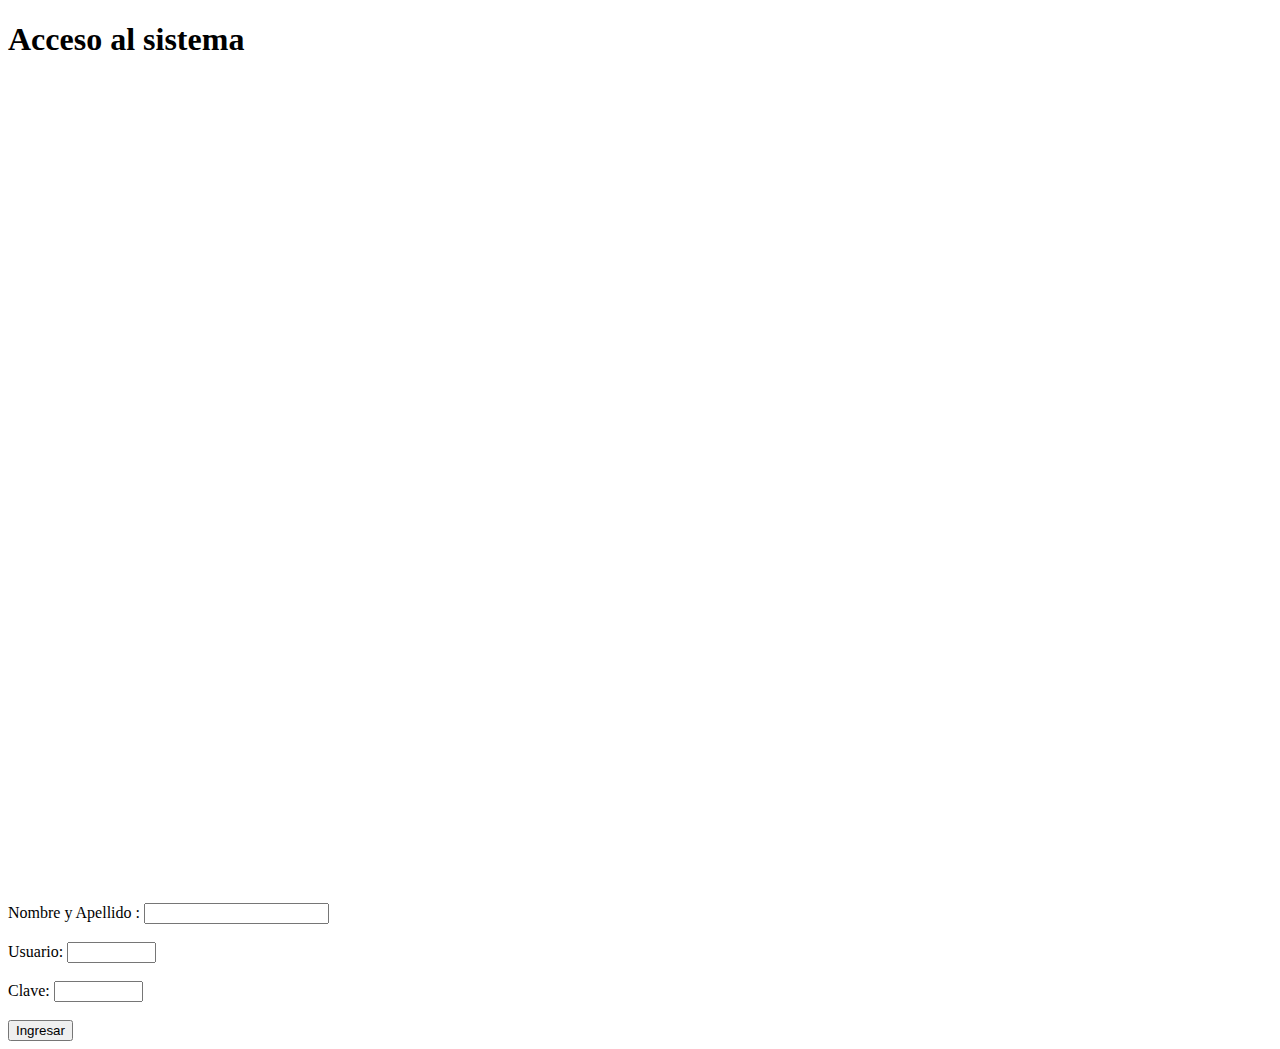
<file: Unidad2-Actividad-Obligatoria/index.html>
<!DOCTYPE html>
<html lang="en">
<head>
    <meta charset="UTF-8">
    <meta http-equiv="X-UA-Compatible" content="IE=edge">
    <meta name="viewport" content="width=device-width, initial-scale=1.0">
    <title>Unidad 2 - Actividad obligatoria</title>
</head>
<body>
    <script> 
        alert("La resolución de tu pantalla es: " + screen.width + " x " + screen.height) 
        </script>
    <h1>Acceso al sistema</h1><!-- Titulo -->
    <div> <! -- Video de youtue ..>
        <iframe width="560" height="315" src="https://www.youtube.com/embed/6lQ5nn_wjtU" title="YouTube video player" frameborder="0" allow="accelerometer; autoplay; clipboard-write; encrypted-media; gyroscope; picture-in-picture" allowfullscreen></iframe>
    </div>
   <div>
       <! -- https://cnnespanol.cnn.com/video/erupcion-volcan-palma-pelicula-videos-impactantes-perspectivas-buenos-aires/ -->
       <video src="https://clips-mp4-aka.warnermediacdn.com/cnn/clips/2021-09/455746-aefb59ae8dd847698fc4d13f5c2186a3/mp4/cms3-CNN-erupcion-volcan-palma-pelicula-videos-impactantes-perspectivas-buenos-aires-primary-128182-455746-1920x1080_8000k.mp4" width="500px" height="500px"></video>
   </div>

    <form action="servidor" method="post" enctype="text/plain"> 
        Nombre y Apellido : <input type="number" name="nombre" size="10"> 
        <br>
        <br>
        Usuario: <input type="text" name="usuario" size="8" maxlength="20">
        <br>
        <br>
        Clave: <input type="password" name="password" size="8" maxlength="12"> 
        <br>
        <br>
        <button type="submit">Ingresar</button>
    </form>
</body>
</html>
</file>
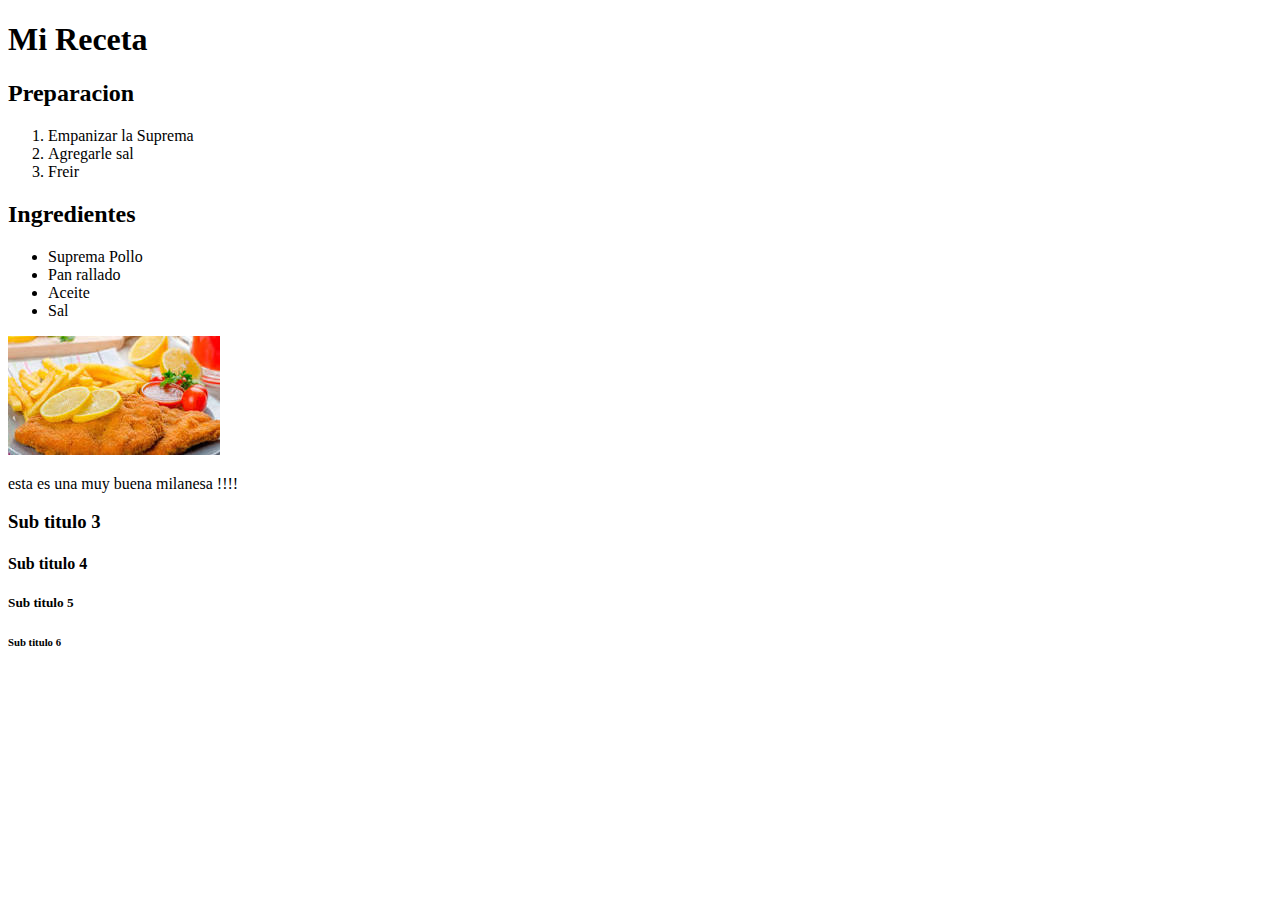
<file: Z-Clase0/index.html>
<!DOCTYPE html>
<html lang="en">
<head>
    <meta charset="UTF-8">
    <meta http-equiv="X-UA-Compatible" content="IE=edge">
    <meta name="viewport" content="width=device-width, initial-scale=1.0">
    <title>Mi primera pagina</title>
</head>
<body>
    <h1>Mi Receta</h1><!-- esta etiqueta es un titulo -->
    <!-- lista ordenada -->
    <h2>Preparacion</h2>
    <ol>
        <li>Empanizar la Suprema</li>
        <li>Agregarle sal</li>
        <li>Freir</li>
    </ol>
    <h2>Ingredientes</h2>
    <ul>
        <li>Suprema Pollo</li>
        <li>Pan rallado</li>
        <li>Aceite</li>
        <li>Sal</li>
    </ul>
    <img src="img/milanga.jfif" alt="milanesa">
    <p>esta es una muy buena milanesa !!!!</p>
   
    <h3>Sub titulo 3</h3>
    <h4>Sub titulo 4</h4>
    <h5>Sub titulo 5</h5>
    <h6>Sub titulo 6</h6>
</body>
</html>
</file>
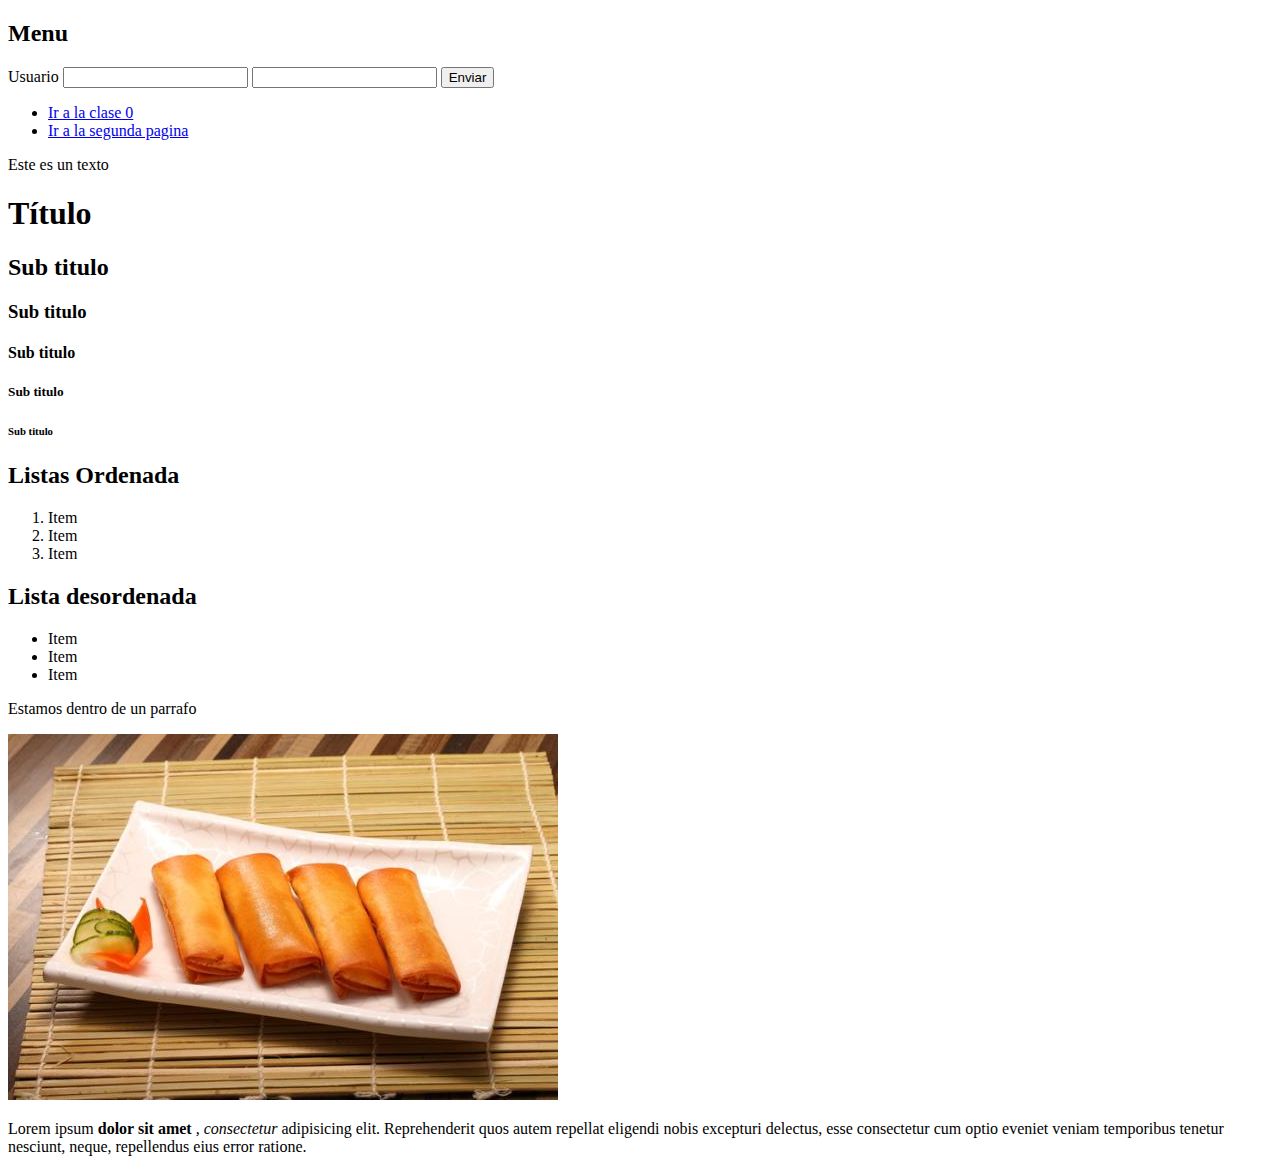
<file: Z-Clase1/index.html>
<!DOCTYPE html>
<html lang="en">
<head>
    <meta charset="UTF-8">
    <meta http-equiv="X-UA-Compatible" content="IE=edge">
    <meta name="viewport" content="width=device-width, initial-scale=1.0">
    <title>Clase 1</title>
</head>
<body>
    <h2>Menu</h2>

    <form action="./paginas/pagina2.html" method="get"> <!post no muestra>
        <label for="usuario">Usuario</label>
        <input type="text" name="usuario" id="usuario">
        <label for="Password"></label>
        <input type="password" name="Password" id="password">
        <input type="submit" value="Enviar"/>
    </form>
    <ul>
        <li><a href="../../Z-CLASE0/index.html">Ir a la clase 0</a></li>
        <li><a href="./paginas/pagina2.html">Ir a la segunda pagina</a></li>
    </ul>
 Este es un texto
 <!--
     Encabezados
 -->   
 <h1>Título</h1>
 <h2>Sub titulo</h2>
 <h3>Sub titulo</h3>
 <h4>Sub titulo</h4>
 <h5>Sub titulo</h5>
 <h6>Sub titulo</h6>

 <h2>Listas Ordenada</h2>
 <ol>
     <li>Item</li>
     <li>Item</li>
     <li>Item</li>
 </ol>
<h2>Lista desordenada</h2>
 <ul>
    <li>Item</li>
    <li>Item</li>
    <li>Item</li>
 </ul>
 <p>Estamos dentro de un parrafo</p>
 <img src="img/ComidaChina.jpg" alt="no se ve">
 <p>Lorem ipsum <b>dolor sit amet</b> <i>, consectetur</i> adipisicing elit. Reprehenderit quos autem repellat eligendi nobis excepturi delectus, esse consectetur cum optio eveniet veniam temporibus tenetur nesciunt, neque, repellendus eius error ratione.</p>

</body>
</html>
</file>
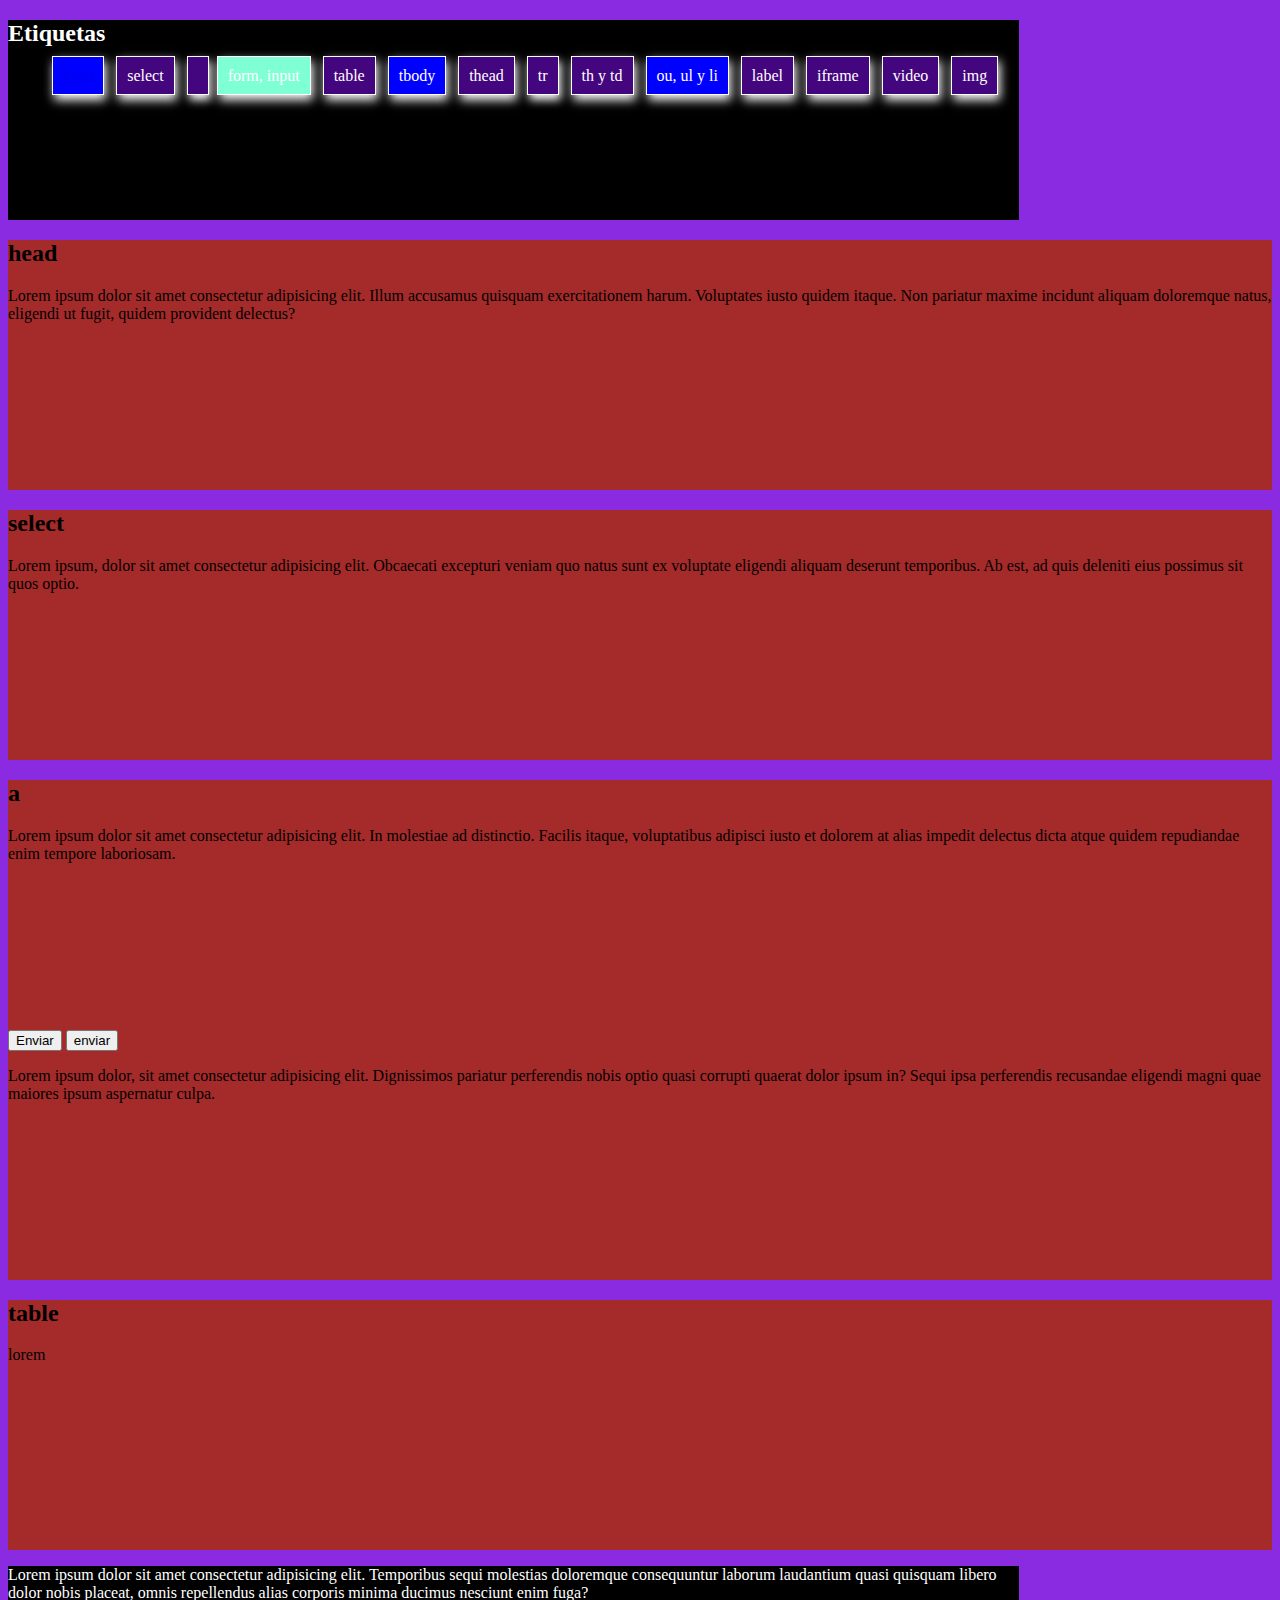
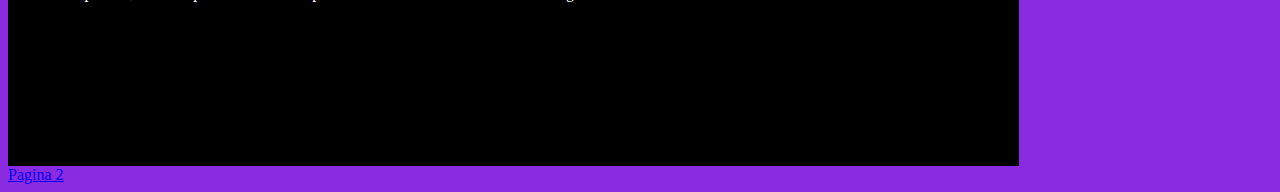
<file: Z-Clase3/index.html>
<!DOCTYPE html>
<html lang="en">
<head>
    <meta charset="UTF-8">
    <meta http-equiv="X-UA-Compatible" content="IE=edge">
    <meta name="viewport" content="width=device-width, initial-scale=1.0">
    <title>Clase 3</title>
    <link rel="stylesheet" href="./css/estilos.css">
    <style>
        body{
            background-color: blueviolet;
        }
        
    </style>
</head>
<body>
    <div id="etiquetas">
        <h2>Etiquetas</h2>
        <ol>
        <li class="azul"><a href="#head">head</a></li>
        <li>select</li>
        <li class="alert()"><a href="#a"></a></li>
        <li style="background-color: aquamarine;">form, input</li>
        <li>table</li>
        <li class="azul">tbody</li>
        <li>thead</li>
        <li>tr</li>
        <li>th y td</li>
        <li class="azul">ou, ul y li</li>
        <li>label</li>
        <li>iframe</li>
        <li>video</li>
        <li>img</li>
    </ol>
    </div>
    <div id="head"> 
        <h2>head</h2> 
        Lorem ipsum dolor sit amet consectetur adipisicing elit. Illum accusamus quisquam exercitationem harum. Voluptates iusto quidem itaque. Non pariatur maxime incidunt aliquam doloremque natus, eligendi ut fugit, quidem provident delectus?  </div>
    <div id="select">
        <h2>select</h2>
        Lorem ipsum, dolor sit amet consectetur adipisicing elit. Obcaecati excepturi veniam quo natus sunt ex voluptate eligendi aliquam deserunt temporibus. Ab est, ad quis deleniti eius possimus sit quos optio.
    </div>
    <div id="a">
        <h2>a</h2>
        Lorem ipsum dolor sit amet consectetur adipisicing elit. In molestiae ad distinctio. Facilis itaque, voluptatibus adipisci iusto et dolorem at alias impedit delectus dicta atque quidem repudiandae enim tempore laboriosam.
    </div>
    <div id="">
        <input type="submit" value="Enviar">
        <button>enviar</button>

        <p>Lorem ipsum dolor, sit amet consectetur adipisicing elit. Dignissimos pariatur perferendis nobis optio quasi corrupti quaerat dolor ipsum in? Sequi ipsa perferendis recusandae eligendi magni quae maiores ipsum aspernatur culpa.    </p>
    </div>
    <div id="table">
        <h2>table</h2>
        <p>lorem</p>
    </div>
    <div id="etiquetas">
        <p>Lorem ipsum dolor sit amet consectetur adipisicing elit. Temporibus sequi molestias doloremque consequuntur laborum laudantium quasi quisquam libero dolor nobis placeat, omnis repellendus alias corporis minima ducimus nesciunt enim fuga?</p>
    </div>
    
    <a href="../clase1/paginas/pagina2.html">Pagina 2</a>
</body>
</html>
</file>
<file: Z-Clase3/css/estilos.css>
body{
    background-color: rgba(150, 148, 149, 0.925);
}
#etiquetas{
    background-color: black !important;
    width: 80%;
    color: white;
    height: 200px;
}
.azul{
    background-color: blue;
}
div{
    background-color: brown;
    height: 250px;
}
li{
    display: inline;
    padding: 10px;
    border: 1px solid white;
    margin: 4px;
    background-color: rgb(130, 11, 241, 0.52);
    cursor: pointer;
    box-shadow: 2px 5px 10px white;
}
li:hover{ 
    /* color de fondo */
    background-color: aqua;
    color: black;
    box-shadow: -5px 5px 10px white;
    opacity: 0.3    ;
}
img{
    width: 200px;
}
.pag2{
    background-color:salmon;
}
</file>
